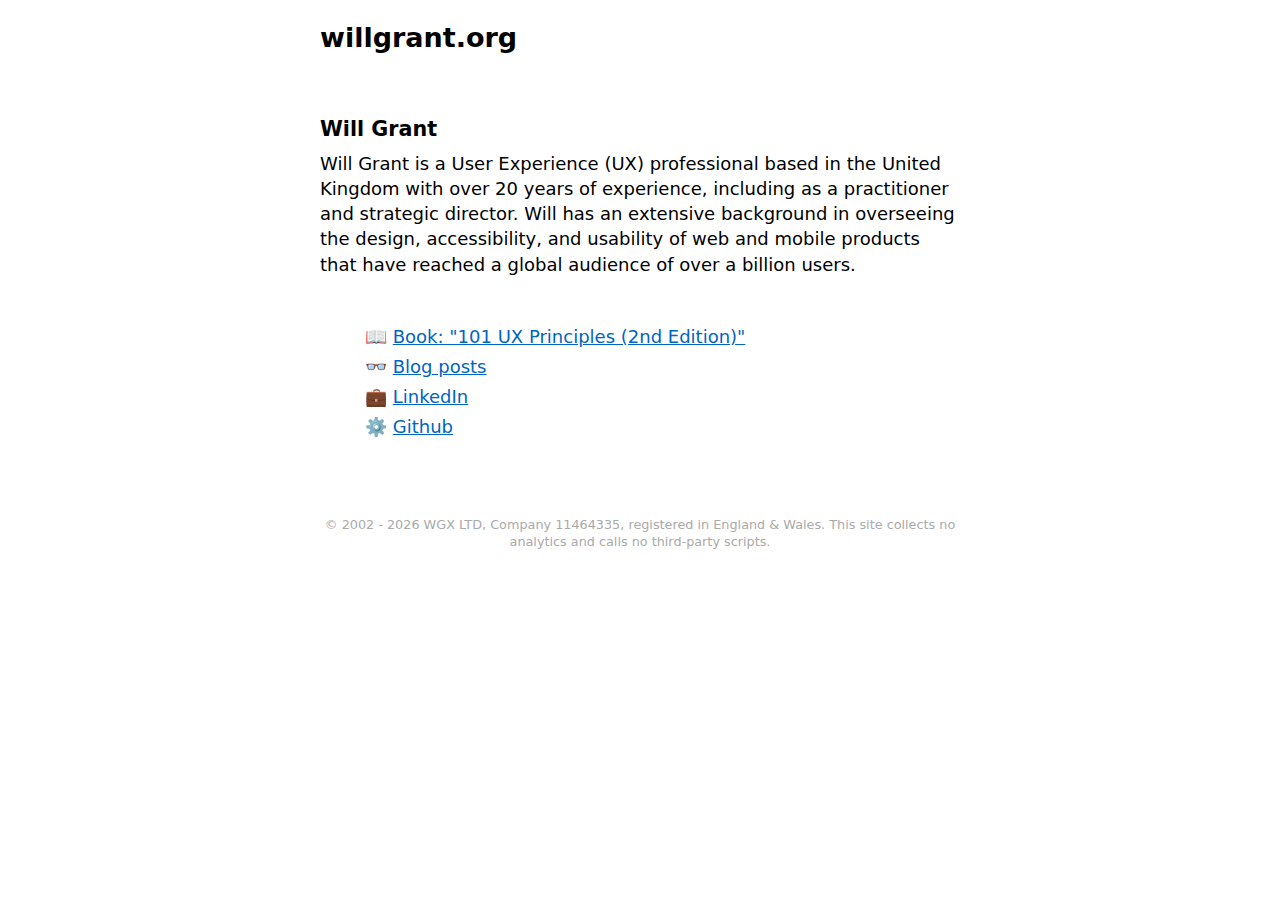
<file: index.html>
<!DOCTYPE html>
<html lang="en" dir="ltr">
  <head>
      <meta charset="UTF-8">
      <meta name="viewport" content="width=device-width, initial-scale=1.0">
      <title>WGX | willgrant.org</title>
      <meta name="description" content="Will Grant is a User Experience (UX) professional based in the United Kingdom">
      <link rel="apple-touch-icon-precomposed" sizes="57x57" href="/img/apple-touch-icon-57x57.png" />
      <link rel="apple-touch-icon-precomposed" sizes="114x114" href="/img/apple-touch-icon-114x114.png" />
      <link rel="apple-touch-icon-precomposed" sizes="72x72" href="/img/apple-touch-icon-72x72.png" />
      <link rel="apple-touch-icon-precomposed" sizes="144x144" href="/img/apple-touch-icon-144x144.png" />
      <link rel="apple-touch-icon-precomposed" sizes="120x120" href="/img/apple-touch-icon-120x120.png" />
      <link rel="apple-touch-icon-precomposed" sizes="152x152" href="/img/apple-touch-icon-152x152.png" />
      <link rel="icon" type="image/png" href="/img/favicon-32x32.png" sizes="32x32" />
      <link rel="icon" type="image/png" href="/img/favicon-16x16.png" sizes="16x16" />
      <meta name="application-name" content="WGX"/>
      <link rel="stylesheet" href="awsm.min.css">
      <link rel="canonical" href="https://willgrant.org/">
      <style>
        ul {
          list-style-type: none;
          font-weight: 500;
        }
      </style>
  </head>
      <body>

      <header>
        <h1>willgrant.org</h1>

      </header>

      <main>
        <section>
  
        <h4>Will Grant</h4>
  
        <p>Will Grant is a User Experience (UX) professional based in the United Kingdom with over 20 years of experience, including as a practitioner and strategic director. Will has an extensive background in overseeing the design, accessibility, and usability of web and mobile products that have reached a global audience of over a billion users.</p>
          <br/>
        <p>
          <ul>
            <li>
              📖 <a href="https://uxbook.io/" target="_blank">Book: "101 UX Principles (2nd Edition)"</a>
            </li>
            <li>
              👓 <a href="https://blog.willgrant.org/" target="_blank">Blog posts</a>
            </li>
            <li>
              💼 <a href="https://www.linkedin.com/in/wgx/" target="_blank" rel="noreferrer">LinkedIn</a>
            </li>
            <li>
              ⚙️ <a href="https://github.com/wgx/" target="_blank" rel="noreferrer">Github</a>
            </li>
          </ul>     
        </p>
  
        </section>
      </main>


      <footer>
              <span>&copy; 2002 - <script>document.write(new Date().getFullYear())</script>&nbsp;WGX LTD, Company 11464335, registered in England &amp; Wales. This site collects no analytics and calls no third-party scripts.</span>
      </footer>

      </body>
</html>
</file>
<file: awsm.min.css>
@charset "UTF-8";
/*!
 * awsm.css v3.0.7 (https://igoradamenko.github.io/awsm.css/)
 * Copyright 2015 Igor Adamenko <mail@igoradamenko.com> (https://igoradamenko.com)
 * Licensed under MIT (https://github.com/igoradamenko/awsm.css/blob/master/LICENSE.md)
 */
html{font-family:system-ui,-apple-system,BlinkMacSystemFont,"Segoe UI",Roboto,Oxygen,Ubuntu,Cantarell,"PT Sans","Open Sans","Fira Sans","Droid Sans","Helvetica Neue",Helvetica,Arial,sans-serif;font-size:100%;line-height:1.4;background:#fff;color:#000;-webkit-overflow-scrolling:touch}body{margin:1.2em;font-size:1rem}@media (min-width:20rem){body{font-size:calc(1rem + .00625*(100vw - 20rem))}}@media (min-width:40rem){body{font-size:1.125rem}}body article,body footer,body header,body main{position:relative;max-width:40rem;margin:0 auto}body>header{margin-bottom:3.5em}body>header h1{margin:0;font-size:1.5em}body>header p{margin:0;font-size:.85em}body>footer{margin-top:6em;padding-bottom:1.5em;text-align:center;font-size:.8rem;color:#aaa}details,nav{margin:1em 0}nav ul{list-style:none;margin:0;padding:0}nav li{display:inline-block;margin-right:1em;margin-bottom:.25em}nav li:last-child{margin-right:0}a,nav a:visited{color:#0064c1}article header h1 a:visited:hover,article header h2 a:visited:hover,nav a:hover{color:#f00000}ol,ul{margin-top:0;padding-top:0;padding-left:2.5em}article header h1+p,article header h2+p,ol li+li,ul li+li{margin-top:.25em}ol li>details,ul li>details{margin:0}p{margin:1em 0;-webkit-hyphens:auto;-ms-hyphens:auto;hyphens:auto}aside:first-child,form legend:first-child+label,p:first-child{margin-top:0}aside:last-child,p:last-child{margin-bottom:0}p+ol,p+ul{margin-top:-.75em}p img,p picture{float:right;margin-bottom:.5em;margin-left:.5em}p picture img{float:none;margin:0}blockquote,dd{padding-left:2.5em}dd{margin-bottom:1em;margin-left:0}dt{font-weight:700}blockquote{margin:0}aside{margin:.5em 0;font-style:italic;color:#aaa}@media (min-width:65rem){aside{position:absolute;right:-12.5rem;width:9.375rem;max-width:9.375rem;margin:0;padding-left:.5em;font-size:.8em;border-left:1px solid #f2f2f2}}section+section{margin-top:2em}h1,h2,h3,h4,h5,h6{margin:1.25em 0 0;line-height:1.2}h1:focus>a[href^="#"][id]:empty,h1:hover>a[href^="#"][id]:empty,h2:focus>a[href^="#"][id]:empty,h2:hover>a[href^="#"][id]:empty,h3:focus>a[href^="#"][id]:empty,h3:hover>a[href^="#"][id]:empty,h4:focus>a[href^="#"][id]:empty,h4:hover>a[href^="#"][id]:empty,h5:focus>a[href^="#"][id]:empty,h5:hover>a[href^="#"][id]:empty,h6:focus>a[href^="#"][id]:empty,h6:hover>a[href^="#"][id]:empty{opacity:1}figure+p,h1+details,h1+p,h2+details,h2+p,h3+details,h3+p,h4+details,h4+p,h5+details,h5+p,h6+details,h6+p{margin-top:.5em}h1>a[href^="#"][id]:empty,h2>a[href^="#"][id]:empty,h3>a[href^="#"][id]:empty,h4>a[href^="#"][id]:empty,h5>a[href^="#"][id]:empty,h6>a[href^="#"][id]:empty{position:absolute;left:-.65em;opacity:0;text-decoration:none;font-weight:400;line-height:1;color:#aaa}@media (min-width:40rem){h1>a[href^="#"][id]:empty,h2>a[href^="#"][id]:empty,h3>a[href^="#"][id]:empty,h4>a[href^="#"][id]:empty,h5>a[href^="#"][id]:empty,h6>a[href^="#"][id]:empty{left:-.8em}}h1>a[href^="#"][id]:empty:focus,h1>a[href^="#"][id]:empty:hover,h1>a[href^="#"][id]:empty:target,h2>a[href^="#"][id]:empty:focus,h2>a[href^="#"][id]:empty:hover,h2>a[href^="#"][id]:empty:target,h3>a[href^="#"][id]:empty:focus,h3>a[href^="#"][id]:empty:hover,h3>a[href^="#"][id]:empty:target,h4>a[href^="#"][id]:empty:focus,h4>a[href^="#"][id]:empty:hover,h4>a[href^="#"][id]:empty:target,h5>a[href^="#"][id]:empty:focus,h5>a[href^="#"][id]:empty:hover,h5>a[href^="#"][id]:empty:target,h6>a[href^="#"][id]:empty:focus,h6>a[href^="#"][id]:empty:hover,h6>a[href^="#"][id]:empty:target{opacity:1;box-shadow:none;color:#000}h1>a[href^="#"][id]:empty:target:focus,h2>a[href^="#"][id]:empty:target:focus,h3>a[href^="#"][id]:empty:target:focus,h4>a[href^="#"][id]:empty:target:focus,h5>a[href^="#"][id]:empty:target:focus,h6>a[href^="#"][id]:empty:target:focus{outline:0}h1>a[href^="#"][id]:empty::before,h2>a[href^="#"][id]:empty::before,h3>a[href^="#"][id]:empty::before,h4>a[href^="#"][id]:empty::before,h5>a[href^="#"][id]:empty::before,h6>a[href^="#"][id]:empty::before{content:"§ "}h1{font-size:2.5em}h2{font-size:1.75em}h3{font-size:1.25em}h4{font-size:1.15em}a abbr,h5,h6{font-size:1em}h6{margin-top:1em}article+article{margin-top:4em}article header p{font-size:.6em;color:#aaa}article header p+h1,article header p+h2{margin-top:-.25em}article header h1 a,article header h2 a{color:#000}article header h1 a:visited,article header h2 a:visited,h6,legend{color:#aaa}article>footer{margin-top:1.5em;font-size:.85em}a:visited{color:#8d39d0}a:active,a:hover{outline-width:0}a:hover{color:#f00000}abbr{margin-right:-.075em;text-decoration:none;-webkit-hyphens:none;-ms-hyphens:none;hyphens:none;letter-spacing:.075em;font-size:.9em}img,picture{display:block;max-width:100%;margin:0 auto}audio,video{width:100%;max-width:100%}figure{margin:1em 0 .5em;padding:0}figure figcaption{opacity:.65;font-size:.85em}table{display:inline-block;border-spacing:0;border-collapse:collapse;overflow-x:auto;max-width:100%;text-align:left;vertical-align:top;background:linear-gradient(rgba(0,0,0,.15) 0%,rgba(0,0,0,.15) 100%) 0 0,linear-gradient(rgba(0,0,0,.15) 0%,rgba(0,0,0,.15) 100%) 100% 0;background-attachment:scroll,scroll;background-size:1px 100%,1px 100%;background-repeat:no-repeat,no-repeat}table caption{font-size:.9em;background:#fff}table td,table th{padding:.35em .75em;vertical-align:top;font-size:.9em;border:1px solid #f2f2f2;border-top:0;border-left:0}table td:first-child,table th:first-child{padding-left:0;background-image:linear-gradient(to right,#fff 50%,rgba(255,255,255,0) 100%);background-size:2px 100%;background-repeat:no-repeat}table td:last-child,table th:last-child{padding-right:0;border-right:0;background-image:linear-gradient(to left,#fff 50%,rgba(255,255,255,0) 100%);background-position:100% 0;background-size:2px 100%;background-repeat:no-repeat}table td:only-child,table th:only-child{background-image:linear-gradient(to right,#fff 50%,rgba(255,255,255,0) 100%),linear-gradient(to left,#fff 50%,rgba(255,255,255,0) 100%);background-position:0 0,100% 0;background-size:2px 100%,2px 100%;background-repeat:no-repeat,no-repeat}table th{line-height:1.2}form{margin-right:auto;margin-left:auto}@media (min-width:40rem){form{max-width:80%}}form label,form select,output{display:block}form label:not(:first-child){margin-top:1em}form p label{display:inline}form p label+label{margin-left:1em}form input[type],form select,form textarea{margin-bottom:1em}form input[type=checkbox],form input[type=radio]{margin-bottom:0}button,fieldset{margin:0;border:1px solid #aaa}fieldset{padding:.5em 1em}button{outline:0;box-sizing:border-box;height:2em;padding:calc(.25em - 1px) .5em;font-family:inherit;font-size:1em;border-radius:2px;background:#fff;display:inline-block;width:auto;background:#f2f2f2;color:#000;cursor:pointer}button:focus,input[type=email]:focus,input[type=month]:focus,input[type=number]:focus,input[type=password]:focus,input[type=search]:focus,input[type=tel]:focus,input[type=text]:focus,input[type=time]:focus,input[type=url]:focus,input[type=week]:focus,input[type^=date]:focus,select:focus{border:1px solid #000}button:not([disabled]):hover,input[type=button]:not([disabled]):hover,input[type=file]:not([disabled]):hover,input[type=reset]:not([disabled]):hover,input[type=submit]:not([disabled]):hover,select:not([disabled]):hover{border:1px solid #000}button:active,select:active{background-color:#aaa}button[disabled],select[disabled]{color:#aaa;cursor:not-allowed}select{outline:0;box-sizing:border-box;height:2em;margin:0;padding:calc(.25em - 1px) .5em;font-family:inherit;font-size:1em;border:1px solid #aaa;border-radius:2px;background:#fff;display:inline-block;width:auto;background:#f2f2f2;color:#000;cursor:pointer;padding-right:1.2em;background-position:top 55% right .35em;background-size:.5em;background-repeat:no-repeat;-webkit-appearance:none;-moz-appearance:none;appearance:none;background-image:url("data:image/svg+xml,%3Csvg xmlns='http://www.w3.org/2000/svg' viewBox='0 0 3 2'%3E%3Cpath fill='rgb(170, 170, 170)' fill-rule='nonzero' d='M1.5 2L3 0H0z'/%3E%3C/svg%3E")}select:not([disabled]):focus,select:not([disabled]):hover{background-image:url("data:image/svg+xml,%3Csvg xmlns='http://www.w3.org/2000/svg' viewBox='0 0 3 2'%3E%3Cpath fill='rgb(0, 0, 0)' fill-rule='nonzero' d='M1.5 2L3 0H0z'/%3E%3C/svg%3E")}input[type=email],input[type=month],input[type=number],input[type=password],input[type=search],input[type=tel],input[type=text],input[type=time],input[type=url],input[type=week],input[type^=date]{outline:0;box-sizing:border-box;height:2em;margin:0;padding:calc(.25em - 1px) .5em;font-family:inherit;font-size:1em;border:1px solid #aaa;border-radius:2px;background:#fff;color:#000;display:block;width:100%;line-height:calc(2em - 1px*2 - (.25em - 1px)*2);-webkit-appearance:none;-moz-appearance:none;appearance:none}input[type=email]::-moz-placeholder,input[type=month]::-moz-placeholder,input[type=number]::-moz-placeholder,input[type=password]::-moz-placeholder,input[type=search]::-moz-placeholder,input[type=tel]::-moz-placeholder,input[type=text]::-moz-placeholder,input[type=time]::-moz-placeholder,input[type=url]::-moz-placeholder,input[type=week]::-moz-placeholder,input[type^=date]::-moz-placeholder{color:#aaa}input[type=email]::-webkit-input-placeholder,input[type=month]::-webkit-input-placeholder,input[type=number]::-webkit-input-placeholder,input[type=password]::-webkit-input-placeholder,input[type=search]::-webkit-input-placeholder,input[type=tel]::-webkit-input-placeholder,input[type=text]::-webkit-input-placeholder,input[type=time]::-webkit-input-placeholder,input[type=url]::-webkit-input-placeholder,input[type=week]::-webkit-input-placeholder,input[type^=date]::-webkit-input-placeholder{color:#aaa}input[type=email]:-ms-input-placeholder,input[type=month]:-ms-input-placeholder,input[type=number]:-ms-input-placeholder,input[type=password]:-ms-input-placeholder,input[type=search]:-ms-input-placeholder,input[type=tel]:-ms-input-placeholder,input[type=text]:-ms-input-placeholder,input[type=time]:-ms-input-placeholder,input[type=url]:-ms-input-placeholder,input[type=week]:-ms-input-placeholder,input[type^=date]:-ms-input-placeholder{color:#aaa}input[type=button],input[type=reset],input[type=submit]{outline:0;box-sizing:border-box;height:2em;margin:0;padding:calc(.25em - 1px) .5em;font-family:inherit;font-size:1em;border:1px solid #aaa;border-radius:2px;background:#fff;display:inline-block;width:auto;background:#f2f2f2;color:#000;cursor:pointer;-webkit-appearance:none;-moz-appearance:none;appearance:none}input[type=button]:focus,input[type=reset]:focus,input[type=submit]:focus{border:1px solid #000}input[type=button]:active,input[type=reset]:active,input[type=submit]:active{background-color:#aaa}input[type=button][disabled],input[type=reset][disabled],input[type=submit][disabled]{color:#aaa;cursor:not-allowed}input[type=color]{outline:0;box-sizing:border-box;height:2em;margin:0;padding:calc(.25em - 1px) .5em;font-family:inherit;font-size:1em;border:1px solid #aaa;border-radius:2px;background:#fff;color:#000;display:block;line-height:calc(2em - 1px*2 - (.25em - 1px)*2);-webkit-appearance:none;-moz-appearance:none;appearance:none;width:6em}input[type=color]:focus{border:1px solid #000}input[type=color]::-moz-placeholder,textarea::-moz-placeholder{color:#aaa}input[type=color]::-webkit-input-placeholder,textarea::-webkit-input-placeholder{color:#aaa}input[type=color]:-ms-input-placeholder{color:#aaa}input[type=color]:hover{border:1px solid #000}input[type=file]{outline:0;box-sizing:border-box;margin:0;padding:calc(.25em - 1px) .5em;font-family:inherit;border:1px solid #aaa;border-radius:2px;background:#fff;background:#f2f2f2;color:#000;cursor:pointer;display:block;width:100%;height:auto;padding:.75em .5em;font-size:12px;line-height:1}input[type=file]:focus,textarea:focus{border:1px solid #000}input[type=file]:active{background-color:#aaa}input[type=file][disabled]{color:#aaa;cursor:not-allowed}input[type=checkbox],input[type=radio]{margin:-.2em .75em 0 0;vertical-align:middle}textarea{outline:0;box-sizing:border-box;margin:0;padding:calc(.25em - 1px) .5em;font-family:inherit;font-size:1em;border:1px solid #aaa;border-radius:2px;background:#fff;color:#000;display:block;width:100%;line-height:calc(2em - 1px*2 - (.25em - 1px)*2);-webkit-appearance:none;-moz-appearance:none;appearance:none;height:4.5em;resize:vertical;padding-top:.5em;padding-bottom:.5em}textarea:-ms-input-placeholder{color:#aaa}code,kbd,samp,var{font-family:Consolas,"Lucida Console",Monaco,monospace;font-style:normal}pre{overflow-x:auto;font-size:.8em;background:linear-gradient(rgba(0,0,0,.15) 0%,rgba(0,0,0,.15) 100%) 0 0,linear-gradient(rgba(0,0,0,.15) 0%,rgba(0,0,0,.15) 100%) 100% 0;background-attachment:scroll,scroll;background-size:1px 100%,1px 100%;background-repeat:no-repeat,no-repeat}pre>code,summary{display:inline-block}pre>code{overflow-x:visible;box-sizing:border-box;min-width:100%;border-right:3px solid #fff;border-left:1px solid #fff}hr{height:1px;margin:2em 0;border:0;background:#f2f2f2}details[open]{padding-bottom:.5em;border-bottom:1px solid #f2f2f2}summary{font-weight:700;border-bottom:1px dashed;cursor:pointer}summary::-webkit-details-marker{display:none}noscript{color:#d00000}::selection{background:rgba(0,100,193,.25)}
</file>
